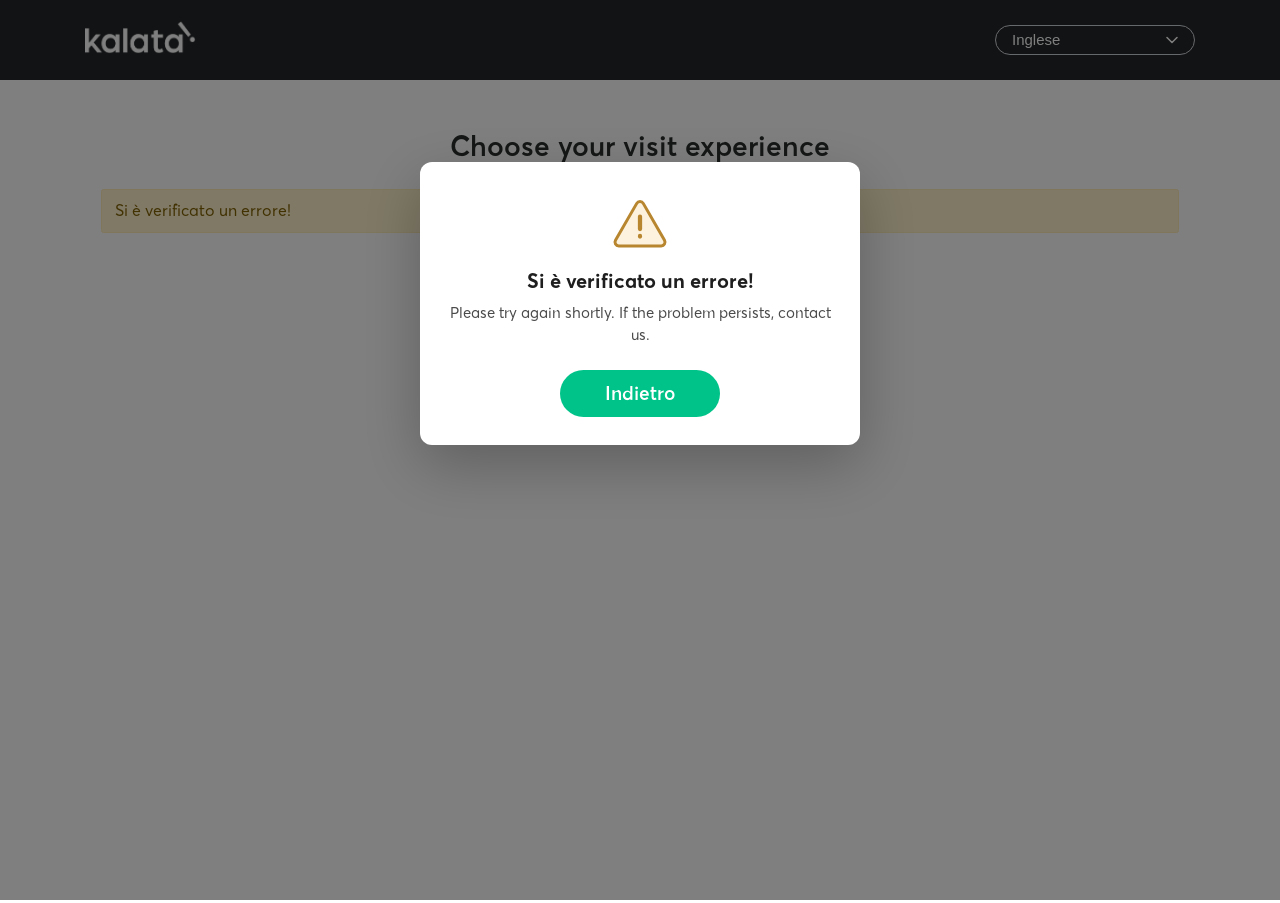
<file: index.html>
<!DOCTYPE html>
<html lang="it">
  <head>
    <meta charset="utf-8" />
    <meta http-equiv="Content-Type" content="text/html; charset=utf-8" />
    <meta http-equiv="X-UA-Compatible" content="IE=edge,chrome=1" />
    <title>Kalatà | Acquisto biglietti</title>

    <meta name="Content-Language" content="it" />
    <meta name="robots" content="noindex,nofollow" />
    <meta
      name="viewport"
      content="width=device-width, initial-scale=1, user-scalable=no"
    />
    <meta name="apple-mobile-web-app-title" content="Kalatà" />
    <meta name="apple-mobile-web-app-capable" content="yes" />
    <meta
      name="apple-mobile-web-app-status-bar-style"
      content="black-translucent"
    />
    <meta name="mobile-web-app-capable" content="yes" />

    <link
      rel="apple-touch-icon"
      sizes="57x57"
      href="/assets/favicon/apple-icon-57x57.png"
    />
    <link
      rel="apple-touch-icon"
      sizes="60x60"
      href="/assets/favicon/apple-icon-60x60.png"
    />
    <link
      rel="apple-touch-icon"
      sizes="72x72"
      href="/assets/favicon/apple-icon-72x72.png"
    />
    <link
      rel="apple-touch-icon"
      sizes="76x76"
      href="/assets/favicon/apple-icon-76x76.png"
    />
    <link
      rel="apple-touch-icon"
      sizes="114x114"
      href="/assets/favicon/apple-icon-114x114.png"
    />
    <link
      rel="apple-touch-icon"
      sizes="120x120"
      href="/assets/favicon/apple-icon-120x120.png"
    />
    <link
      rel="apple-touch-icon"
      sizes="144x144"
      href="/assets/favicon/apple-icon-144x144.png"
    />
    <link
      rel="apple-touch-icon"
      sizes="152x152"
      href="/assets/favicon/apple-icon-152x152.png"
    />
    <link
      rel="apple-touch-icon"
      sizes="180x180"
      href="/assets/favicon/apple-icon-180x180.png"
    />
    <link
      rel="icon"
      type="image/png"
      sizes="192x192"
      href="/assets/favicon/android-icon-192x192.png"
    />
    <link
      rel="icon"
      type="image/png"
      sizes="32x32"
      href="/assets/favicon/favicon-32x32.png"
    />
    <link
      rel="icon"
      type="image/png"
      sizes="96x96"
      href="/assets/favicon/favicon-96x96.png"
    />
    <link
      rel="icon"
      type="image/png"
      sizes="16x16"
      href="/assets/favicon/favicon-16x16.png"
    />
    <link rel="manifest" href="/assets/favicon/manifest.json" />
    <meta name="msapplication-TileColor" content="#ffffff" />
    <meta
      name="msapplication-TileImage"
      content="/assets/favicon/ms-icon-144x144.png"
    />
    <meta name="theme-color" content="#ffffff" />

    <link
      rel="stylesheet"
      href="https://use.fontawesome.com/releases/v5.7.2/css/all.css"
      integrity="sha384-fnmOCqbTlWIlj8LyTjo7mOUStjsKC4pOpQbqyi7RrhN7udi9RwhKkMHpvLbHG9Sr"
      crossorigin="anonymous"
    />

        <!-- Google Tag Manager -->
        <script>
          (function (w, d, s, l, i) {
            w[l] = w[l] || [];
            w[l].push({ "gtm.start": new Date().getTime(), event: "gtm.js" });
            var f = d.getElementsByTagName(s)[0],
              j = d.createElement(s),
              dl = l != "dataLayer" ? "&l=" + l : "";
            j.async = true;
            j.src = "https://www.googletagmanager.com/gtm.js?id=" + i + dl;
            f.parentNode.insertBefore(j, f);
          })(window, document, "script", "dataLayer", "GTM-MDTP5LZ");
        </script>
        <!-- End Google Tag Manager -->
    <script type="module" crossorigin src="/index98201.js"></script>
    <link rel="stylesheet" crossorigin href="/assets/index98201.css">
  </head>

  <body>
    <!-- Google Tag Manager (noscript) -->
    <noscript
      ><iframe
        src="https://www.googletagmanager.com/ns.html?id=GTM-MDTP5LZ"
        height="0"
        width="0"
        style="display: none; visibility: hidden"
      ></iframe
    ></noscript>
    <!-- End Google Tag Manager (noscript) -->

    <div id="app"></div>

  </body>
</html>
</file>
